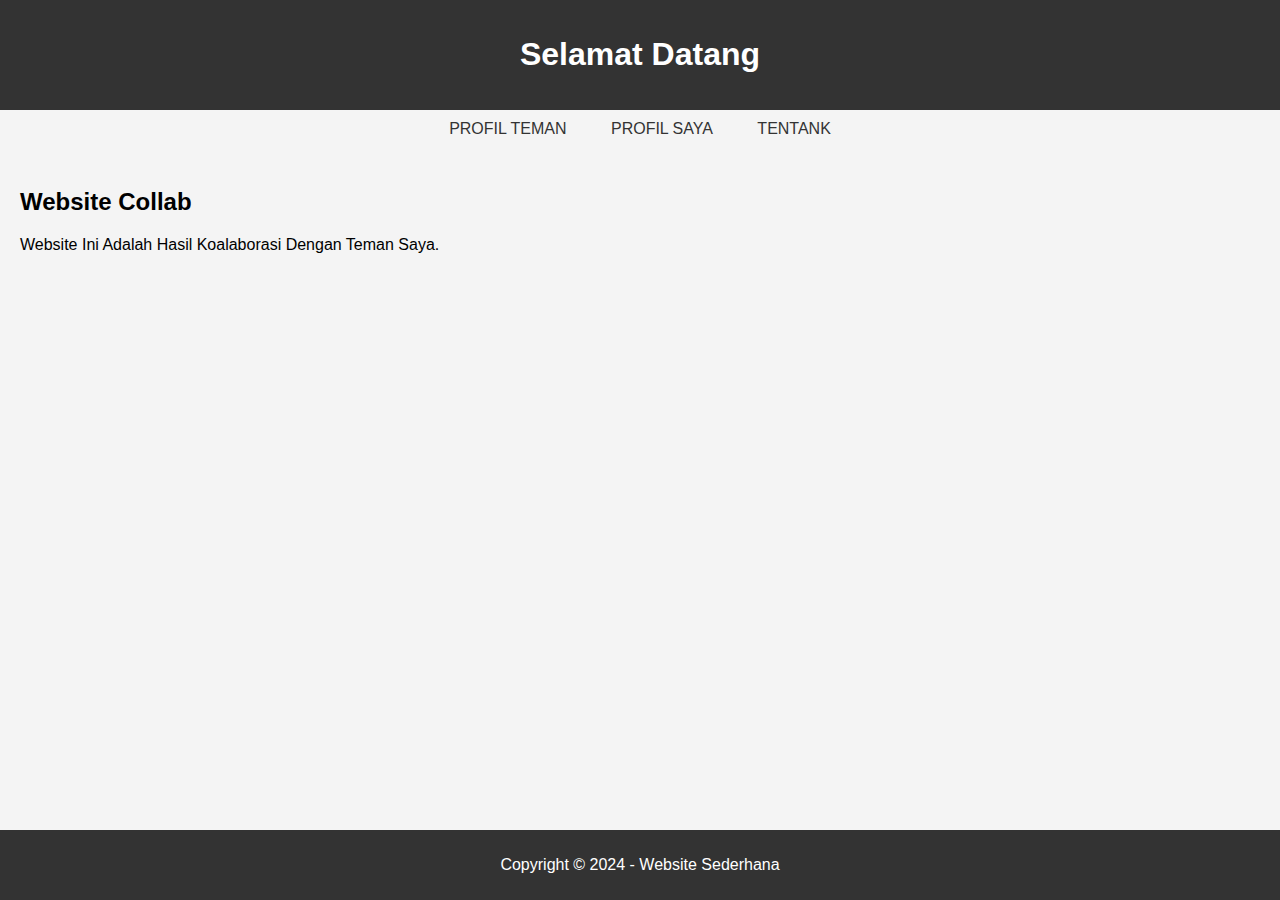
<file: index.html>
<!DOCTYPE html>
<html lang="id">
<head>
    <meta charset="UTF-8">
    <meta name="viewport" content="width=device-width, initial-scale=1.0">
    <title>Website Biodata</title>
    <style>
        body {
            font-family: Arial, sans-serif;
            margin: 0;
            padding: 0;
            background-color: #f4f4f4;
        }
        header {
            background-color: #333;
            color: white;
            padding: 15px 0;
            text-align: center;
        }
        nav {
            margin: 10px 0;
            text-align: center;
        }
        nav a {
            color: #333;
            padding: 14px 20px;
            text-decoration: none;
            text-transform: uppercase;
        }
        nav a:hover {
            background-color: #ddd;
        }
        section {
            padding: 20px;
        }
        footer {
            background-color: #333;
            color: white;
            text-align: center;
            padding: 10px 0;
            position: fixed;
            width: 100%;
            bottom: 0;
        }
    </style>
</head>
<body>

    <header>
        <h1>Selamat Datang</h1>
    </header>

    <nav>
        <a href="profilteman.html">Profil teman</a>
        <a href="profil.html">Profil Saya</a>
        <a href="tentang.html">Tentank</a>
    </nav>

    <section>
        <h2>Website Collab</h2>
        <p>Website Ini Adalah Hasil Koalaborasi Dengan Teman Saya.</p>
    </section>

    <footer>
        <p>Copyright &copy; 2024 - Website Sederhana</p>
    </footer>

</body>
</html>
</file>
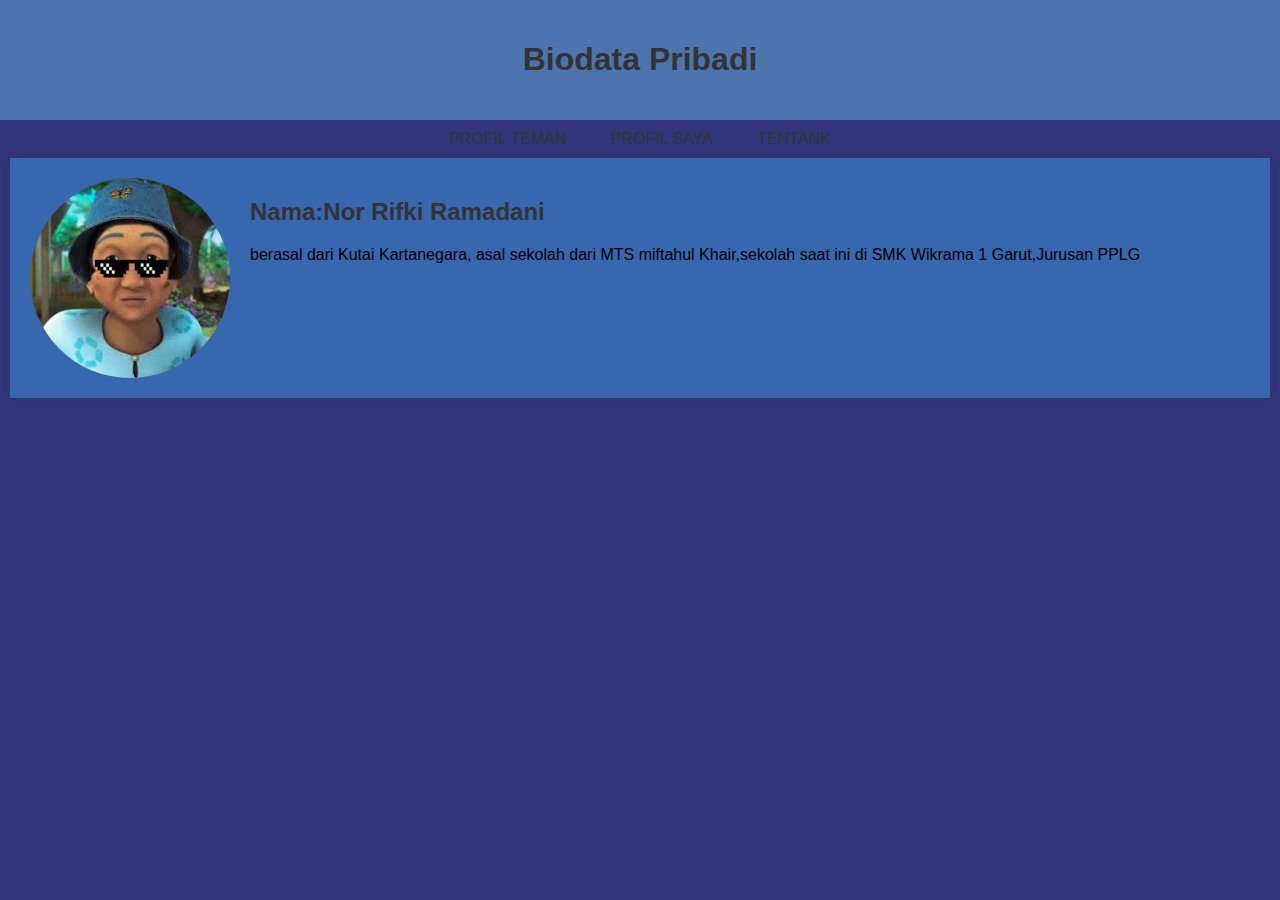
<file: profil.html>
<!DOCTYPE html>
<html lang="id">
<head>
    <meta charset="UTF-8">
    <meta name="viewport" content="width=device-width, initial-scale=1.0">
    <title>Biodata Pribadi</title>
   
    <style>
        body {
            font-family: Arial, sans-serif;
            margin: 0;
            padding: 0;
            background-color: #32357a;
        }
        header {
            background-color: #4c75af;
            color: white;
            text-align: center;
            padding: 20px;
        }
        nav {
            margin: 10px 0;
            text-align: center;
        }
        nav a {
            color: #333;
            padding: 14px 20px;
            text-decoration: none;
            text-transform: uppercase;
        }
        nav a:hover {
            background-color: #ddd;
        }
        section {
            padding: 20px;
            margin: 10px;
            background-color: rgb(55, 103, 174);
            box-shadow: 0 0 10px rgba(0, 0, 0, 0.1);
        }
        h1, h2 {
            color: #333;
        }
        .container {
            display: flex;
            justify-content: space-between;
            align-items: flex-start;
            flex-wrap: wrap;
        }
        .profile-pic {
            flex: 1;
            max-width: 200px;
            margin-right: 20px;
            border-radius: 50%;
            width: 100%;
            height: auto;
        }
        .biodata {
            flex: 2;
        }
        .biodata table {
            width: 100%;
            border-collapse: collapse;
            margin-top: 10px;
        }
        .biodata table, th, td {
            border: 1px solid #ddd;
            padding: 10px;
        }
        th {
            background-color: #0e287e;
            color: white;
        }
        footer {
            background-color: #110c1b;
            color: white;
            text-align: center;
            padding: 10px 0;
            margin-top: 20px;
        }
        @media (max-width: 768px) {
            .container {
                flex-direction: column;
                align-items: center;
            }
            .profile-pic {
                margin: 0 0 20px 0;
            }
        }
    </style>
</head>
<body>

<header>
    <h1>Biodata Pribadi</h1>
</header>
<nav>
    <a href="profilteman.html">Profil teman</a>
    <a href="profil.html">Profil Saya</a>
    <a href="tentang.html">Tentank</a>
</nav>
<section>
    <div class="container">
        <img src="[data-uri]" alt="Foto Profil" class="profile-pic">
        <div class="biodata">
            <h2>Nama:Nor Rifki Ramadani</h2>
            <p> berasal dari Kutai Kartanegara,
                asal sekolah dari MTS miftahul Khair,sekolah saat ini di SMK Wikrama 1 Garut,Jurusan PPLG
            </p>

           



</body>
</html>
</file>
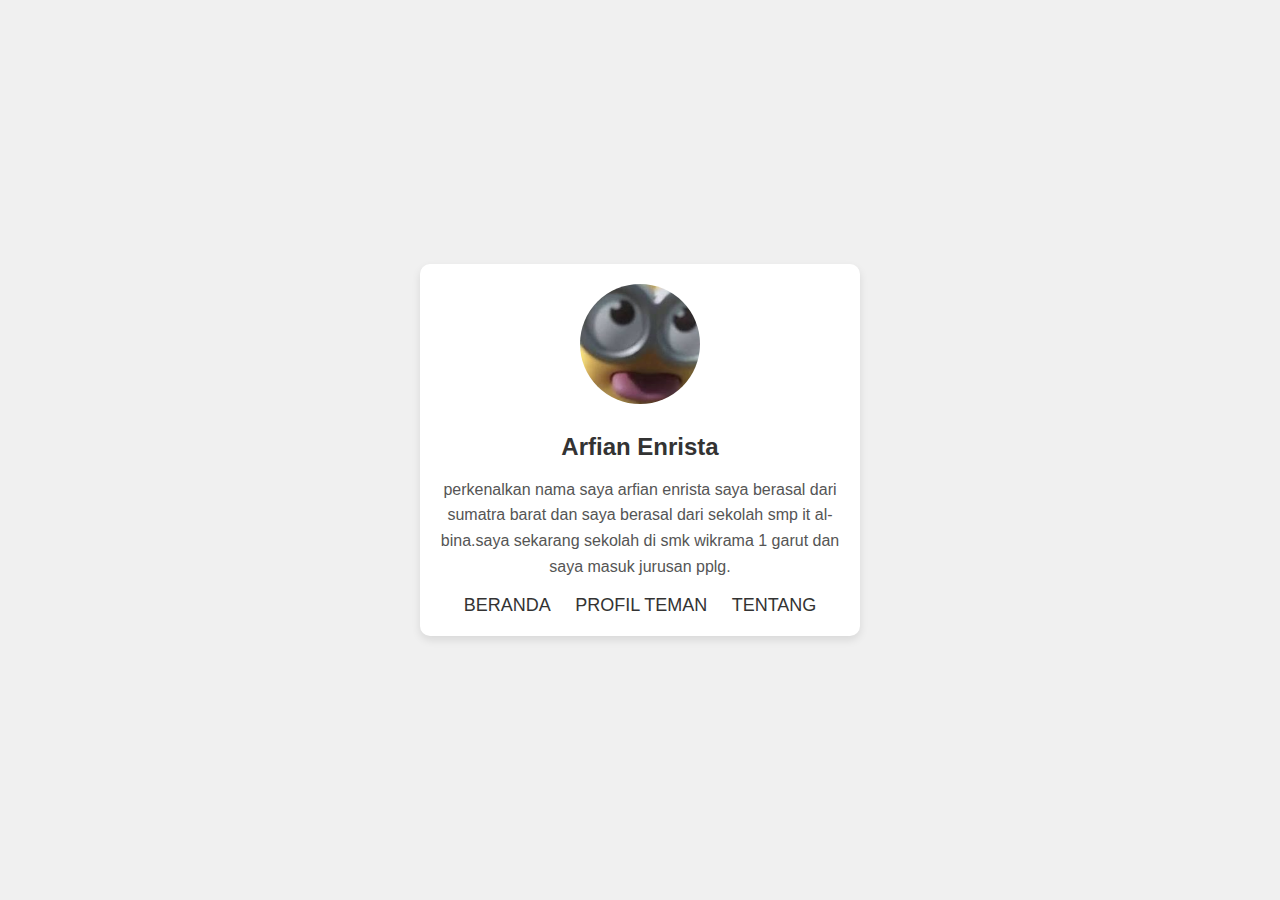
<file: profilteman.html>
<!DOCTYPE html>
<html lang="en">
<head>
    <meta charset="UTF-8">
    <meta name="viewport" content="width=device-width, initial-scale=1.0">
    <meta http-equiv="X-UA-Compatible" content="ie=edge">
    <title>Prifil saya</title>
    <style>
        body {
            font-family: 'Arial', sans-serif;
            background-color: #f0f0f0;
            margin: 0;
            padding: 0;
            display: flex;
            justify-content: center;
            align-items: center;
            height: 100vh;
        }

        .container {
            background-color: #fff;
            border-radius: 10px;
            box-shadow: 0 4px 8px rgba(0, 0, 0, 0.1);
            max-width: 400px;
            padding: 20px;
            text-align: center;
        }

        .profile-img {
            width: 120px;
            height: 120px;
            border-radius: 50%;
            object-fit: cover;
            margin-bottom: 15px;
        }

        h1 {
            font-size: 24px;
            color: #333;
            margin: 10px 0;
        }

        h2 {
            font-size: 18px;
            color: #777;
            margin-bottom: 20px;
        }

        p {
            color: #555;
            line-height: 1.6;
        }

        .social-links a {
            margin: 0 10px;
            color: #333;
            text-decoration: none;
            font-size: 18px;
        }

        .social-links a:hover {
            color: #007BFF;
        }
    </style>
</head>
<body>

    <div class="container">
        <img src="[data-uri]" alt="Profile Picture" class="profile-img">
        <h1>Arfian Enrista</h1>
        <p>
            perkenalkan nama saya arfian enrista saya berasal dari sumatra barat 
            dan saya berasal dari sekolah smp it al-bina.saya sekarang sekolah di smk wikrama 1 garut 
            dan saya masuk jurusan pplg.
        </p>
        <div class="social-links">
            <a href="index.html">BERANDA</a>
            <a href="profil.html">PROFIL TEMAN</a>
            <a href="tentang.html">TENTANG</a>
        </div>
    </div>

</body>
</html>
</file>
